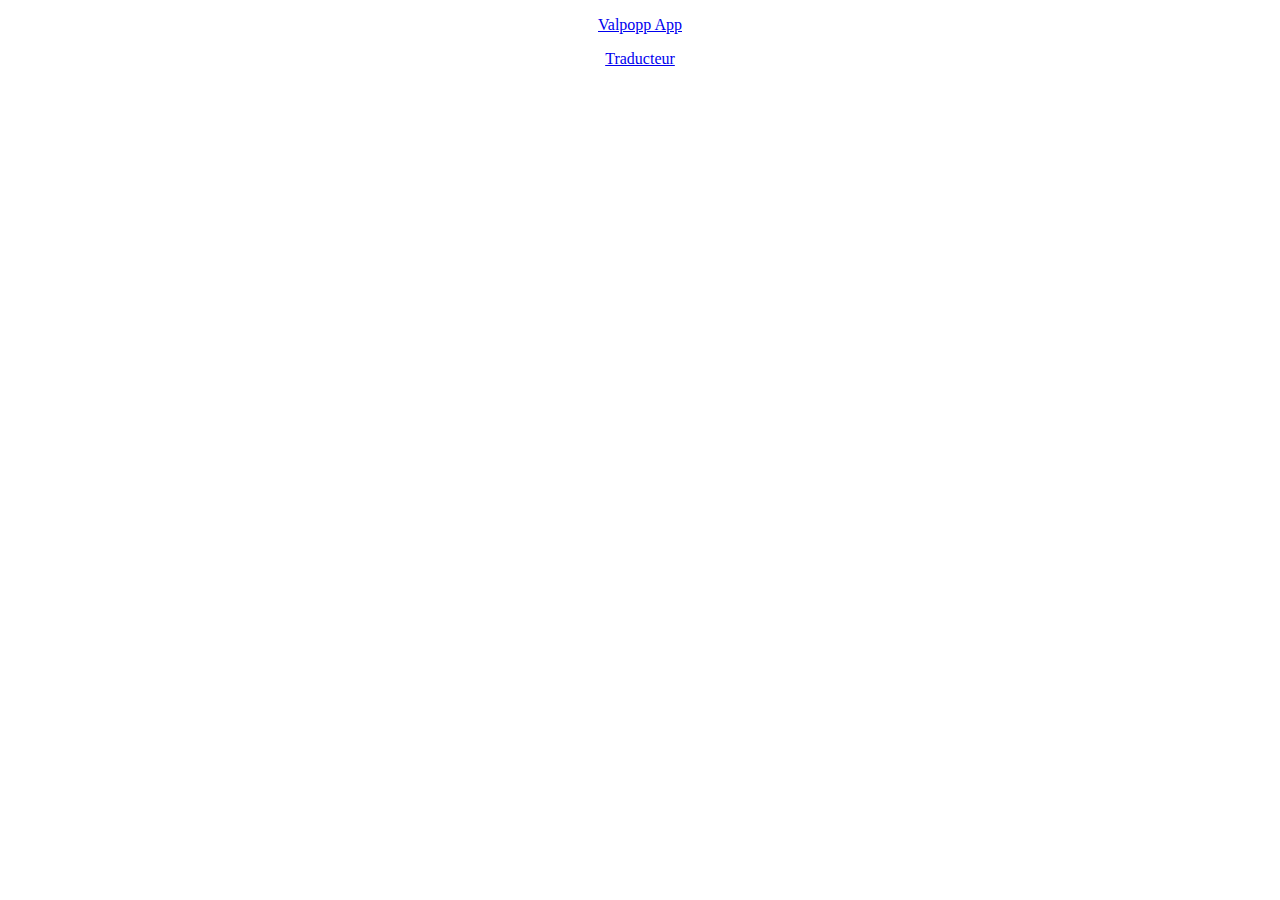
<file: Valpopp/WebContent/index.html>
<!DOCTYPE html PUBLIC "-//W3C//DTD HTML 4.01 Transitional//EN" "http://www.w3.org/TR/html4/loose.dtd">
<html>
<head>
<meta http-equiv="Content-Type" content="text/html; charset=ISO-8859-1">
<title>Valpo Test Web Server</title>
</head>
<body>
<p style="text-align: center;"><a href="valpopp.html">Valpopp App</a></p>
<p style="text-align: center;"><a href="translate.html">Traducteur</a></p>
</body>
</html>
</file>
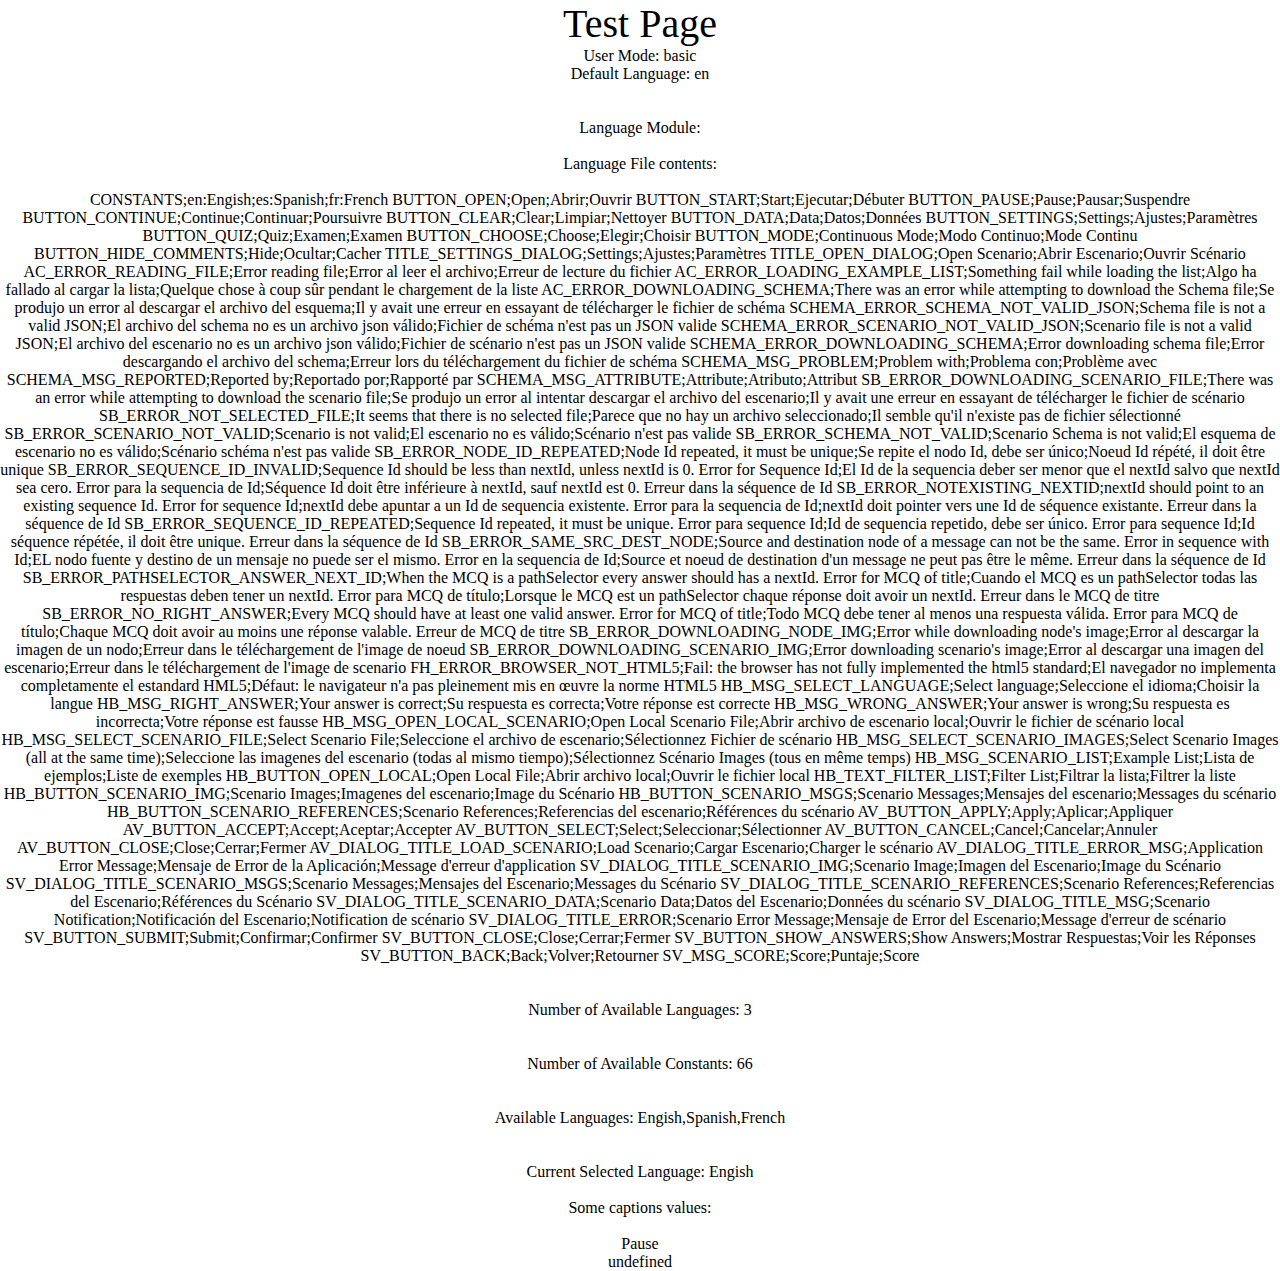
<file: Valpopp/WebContent/test_config_lang_modules.html>
<!DOCTYPE html PUBLIC "-//W3C//DTD HTML 4.01 Transitional//EN" "http://www.w3.org/TR/html4/loose.dtd">
<html>
<head>
<meta http-equiv="Content-Type" content="text/html; charset=ISO-8859-1">
<script type="text/javascript" src="lib/jquery-1.10.2.js"></script>
<link href="css/test.css" rel="stylesheet" type="text/css" />
<title>Test Page</title>
</head>
<body>
<h1>Test Page</h1>
<div id="results">
</div>
<script type="text/javascript">

window.addEventListener('load', eventWindowLoaded, false);

function eventWindowLoaded(e){
	// Do something here when the html page is fully loaded
	
	
}

// Listen for the event 
$(window).on( "LanguageFileLoaded", eventLanguageFileLoaded);


function eventLanguageFileLoaded(e){
	var results="";
	
	// Test Config Module
	
	console.log("User Mode: " +configModule.getUserMode());	
	console.log("Def Language: "+ configModule.getLang());

	//configModule.setLang("fr");
	//console.log(configModule.getLang());
	
	results+="User Mode: " + configModule.getUserMode() + "<br>";
	results+="Default Language: " + configModule.getLang() + "<br>";
	
	// Test Language Module

	if (languageModule.initialize()){
		results+="<br><br>Language Module:<br>";
		
		results+="<br>Language File contents:<br><br>";
		
		results+= languageModule.getFileContents() + "<br><br>";
		
		results+="<br>Number of Available Languages: "+ languageModule.getNumberofLanguages() + "<br><br>";
		
		results+="<br>Number of Available Constants: "+ languageModule.getNumConstants() + "<br><br>";
		
		results+="<br>Available Languages: "+ languageModule.getAvailableLanguages() + "<br><br>";
		
		results+="<br>Current Selected Language: "+ languageModule.getCurrentLanguage() + "<br><br>";
		
		console.log(languageModule.getCaption("BUTTON_PAUSE"));
		console.log(languageModule.getCaption("BUTTON_STOP"));
		
		results+="Some captions values:<br><br>";
		results+="<p>"+languageModule.getCaption("BUTTON_PAUSE")+"</p>";
		results+="<p>"+languageModule.getCaption("BUTTON_STOP")+"</p>";		
		
	}else{
		results+="<br><br>Language Module Error: <br><br>" + languageModule.getError() + "<br>";
	}


	var div=document.getElementById("results");
	div.innerHTML = results;
}

</script>
<script type="text/javascript" src="js/app/ConfigModule.js"></script>
<script type="text/javascript" src="strings/LanguageModule.js"></script>
</body>
</html>
</file>
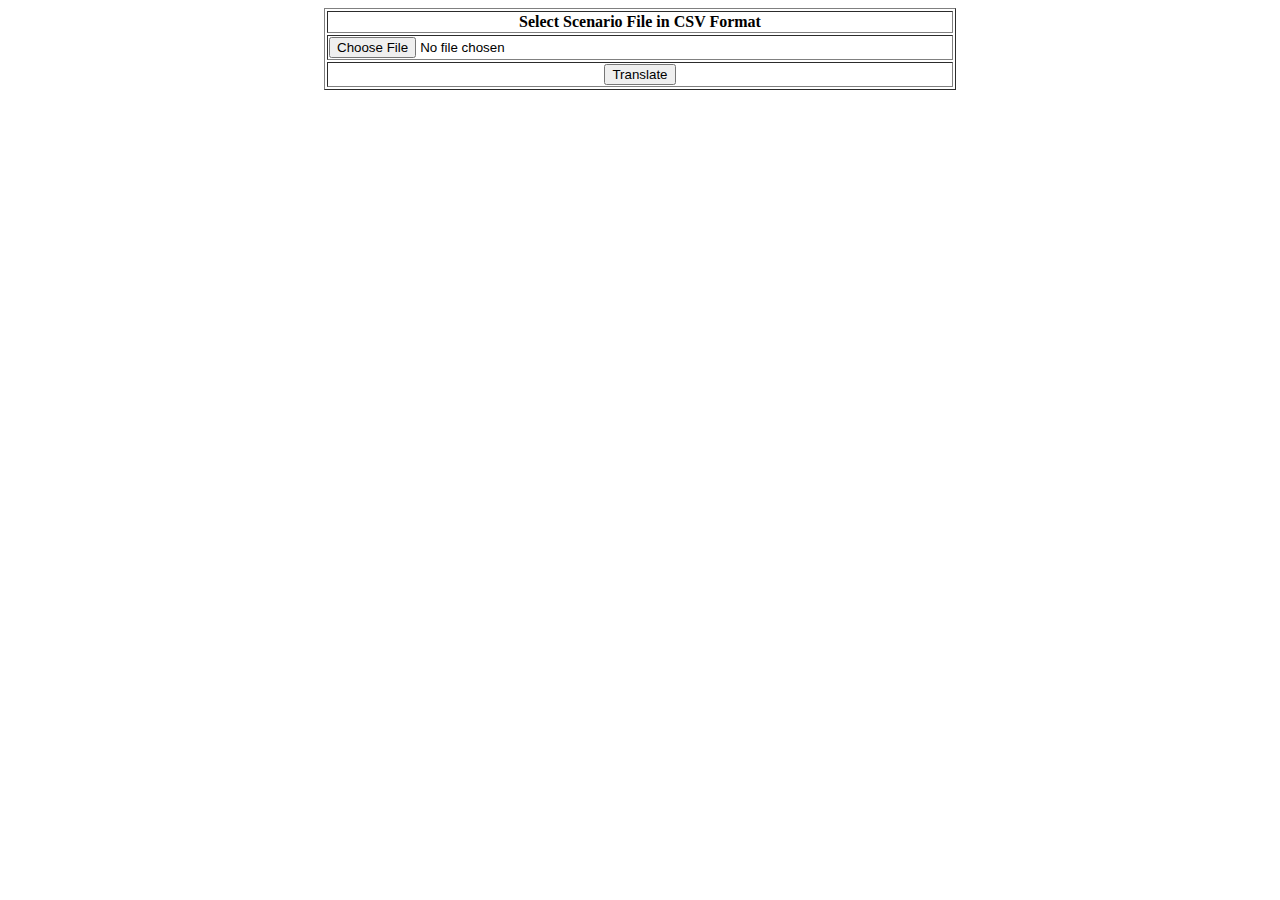
<file: Valpopp/WebContent/translate.html>
<html>
<head>
    <title>Scenario Translation</title>
    <meta http-equiv="Content-Type" content="text/html; charset=ISO-8859-1">
    <meta http-equiv="cache-control" content="max-age=0" />
    <meta http-equiv="cache-control" content="no-cache" />
    <meta http-equiv="expires" content="0" />
    <meta http-equiv="expires" content="Tue, 01 Jan 1980 1:00:00 GMT" />
    <meta http-equiv="pragma" content="no-cache" />
    
    <style type="text/css">    
        #translation { padding: 20px; }
        #validation { padding: 20px; }
        #download { padding: 20px; }
        .valid { border: 1px solid #0f0; background-color: #efe; }
        .invalid { border: 1px solid #f00; background-color: #fee; }
    </style>
    
    <script type="text/javascript" src="js/app/ConfigModule.js"></script>

    <script type="text/javascript">
    <!--
   
    // Schema object used to validay json syntax
    var scenarioSchema=null;
    var htmlBuilder = null;
    
    // This module is executed if the script of the page are not yet downloaded
    var module=(function(){
    	var m_error="Page Not Ready, Wait a moment Please!";
    	
		return { 
			translateScenario: function(){
				alert(m_error);
			}
		};    	
    }());
    
    // When the contents of the page are already download we start downloading the schema file
    window.onload=function(){
    	
    		// Jquery is already available, therefore we set eventlistener using jquery sintax
	    	$(window).on( "SchemaFileLoaded", schemaLoaded);
	    	$(window).on( "SchemaFileLoadingError", schemaError);
    	
    		// Start loading schema
	    	scenarioSchema=new Schema();
	    	scenarioSchema.loadSchema(configModule.getDefaultSchema());
	    	
	    	htmlBuilder = new HtmlBuilder();
    };
    
	// When the schema file has already been loaded we replace the module with the next one
	function schemaLoaded(){
		// Set new module
		module = (function () {
			var m_error="";
			
			function doTranslation(){
				
				var thefile= document.getElementById("Scenariofile");
				
		        // Get File Object
		        var filePointer = thefile.files[0];

					var translator=new Translator();
					
					if(translator.translate(filePointer)){

					}else{
						alert(translator.getError());
					}
			}

			return { 
				translateScenario: doTranslation,
				getError: function (){
					return m_error;
				}
			};
		}());		
	}
	
	function schemaError(){
		var errormsg="There was an error with the schema file! It is no posible to continue!";
		console.error(errormsg);
		alert(errormsg);
	}
	
	function cleanHtml(){
		
		// Clean translation field
		var result=document.getElementById("translation");
		
		result.className = "";
		result.innerHTML = "";		
		
		// Clean validation field
		result=document.getElementById("validation");
		result.className = "";
		result.innerHTML= "";
			
		// Clean download link
		result=document.getElementById("download");
		result.innerHTML = "";		
	}
	
    
    // -->
    </script>
</head>
<body>
<table width="50%" border="1" align="center">
  <tr>
    <td><div align="center"><strong>Select Scenario File in CSV Format</strong></div></td>
  </tr>
  <tr>
    <td>
      <input name="Scenariofile" type="file" id="Scenariofile" size="120" maxlength="120" onclick="cleanHtml();">
    </td>
  </tr>
  <tr>
    <td>
    <div align="center">
        <input type="button" name="translate" id="translate" value="Translate" onclick='module.translateScenario();'>
      </div>
    </td>
  </tr>
</table>
<p>&nbsp;</p>
<div id="translation" style="text-align: center;"></div>
<p>&nbsp;</p>
<div id="validation" style="text-align: center;"></div>
<p>&nbsp;</p>
<div id="download" style="text-align: center;"></div>
<p>&nbsp;</p>
	<!-- Valpo++ Script Files -->
	
	<script type="text/javascript" src="lib/jsv/uri/uri.js"></script>
	<script type="text/javascript" src="lib/jsv/uri/schemes/urn.js"></script>
	<script type="text/javascript" src="lib/jsv/jsv.js"></script>
	<script type="text/javascript" src="lib/jsv/json-schema-draft-03.js"></script>
	
	<script type="text/javascript" src="lib/modernizr.js"></script>	
	<script type="text/javascript" src="lib/jquery-1.10.2.js"></script>	
	
	<script type="text/javascript" src="strings/LanguageModule.js"></script>	
	
	<script type="text/javascript" src="js/utils/Utils.js"></script>
	
	<script type="text/javascript" src="js/utils/Translator.js"></script>
	
    <script type="text/javascript" src="js/model/schema/Schema.js"></script>	
		
	<script type="text/javascript" src="js/utils/FileHandler.js"></script>
	
	<script type="text/javascript" src="js/utils/Utils.js"></script>
		
	<script type="text/javascript" src="js/model/ScenarioContext.js"></script>

	<script type="text/javascript" src="js/model/ScenarioModelBuilder.js"></script>	
	
	
</body>
</html>
</file>
<file: Valpopp/WebContent/css/test.css>
@charset "utf-8";
/* CSS Document */

/*------------------------------------*\
  RESET
\*------------------------------------*/
html,body,div,span,applet,object,iframe,
h1,h2,h3,h4,h5,h6,p,blockquote,pre,
a,abbr,acronym,address,big,cite,code,
del,dfn,em,img,ins,kbd,q,s,samp,
small,strike,strong,sub,sup,tt,var,
b,u,i,center,
dl,dt,dd,ol,ul,li,
fieldset,form,label,legend,
table,caption,tbody,tfoot,thead,tr,th,td,
article,aside,canvas,details,figcaption,figure,
footer,header,hgroup,menu,nav,section,summary,
time,mark,audio,video{
  margin:0;
  padding:0;
  border:0;
  outline:0;
  font:inherit;
}

html{
	height: 100%;
	min-height: 100%;    
}

body {
	height: 100%;
	min-height: 100%;
	background-color: white;	
}

h1{
	text-align: center;
	font-size: 2.5em;
}

div{
	text-align: center;
	font-size: 1em;	
}

p {
	text-align: center;
	font-size: 1em;
}
</file>
